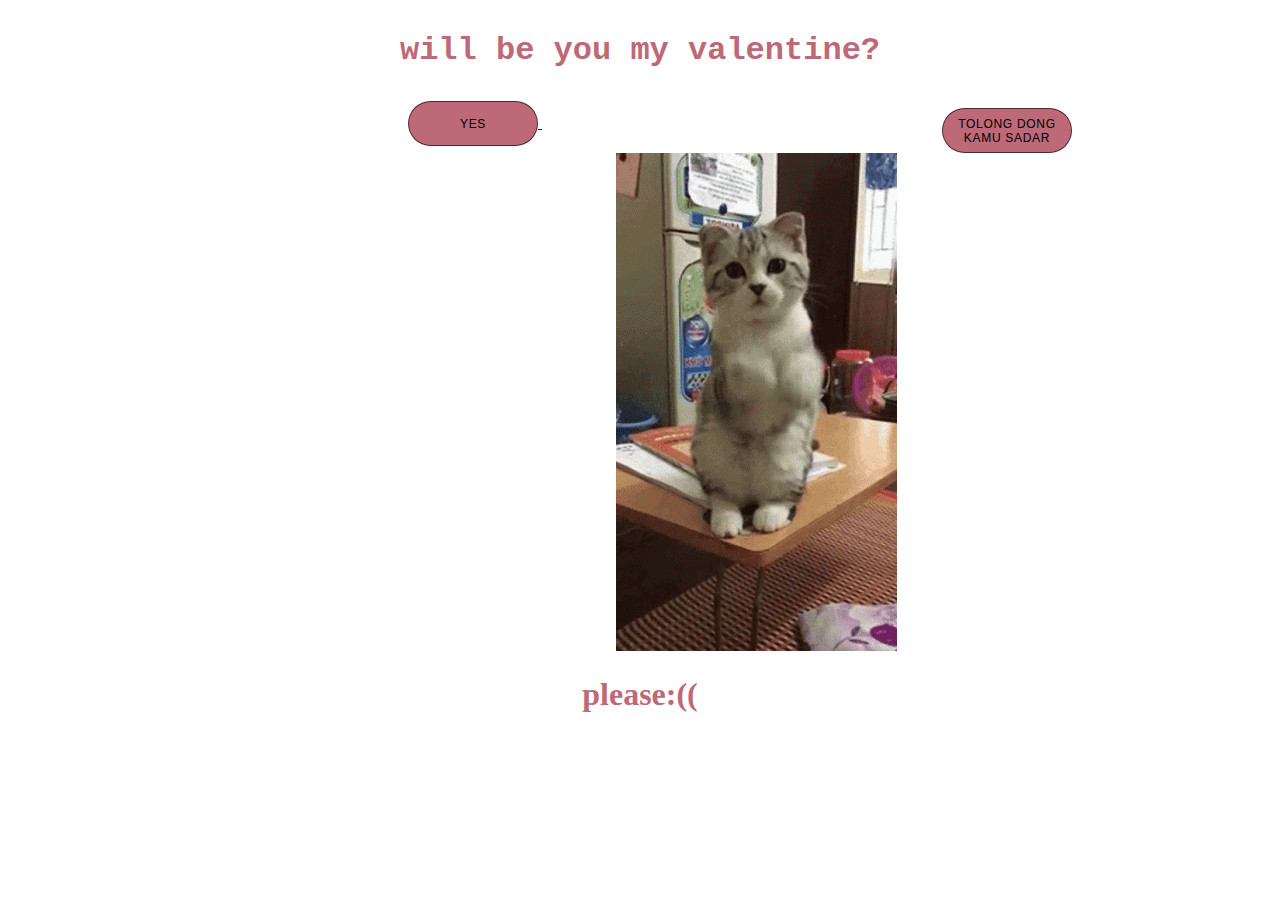
<file: index.html>
<!DOCTYPE html>
<html lang="en">
<head>
    <meta charset="UTF-8">
    <meta name="viewport" content="width=device-width, initial-scale=1.0">
    <title>My Valentine</title>
    <link rel="stylesheet" href="style.css">
</head>
<body>
    <section>
        <p>will be you my valentine?</p>
        <a href="iya.html">
            <button class="bn54">
              <span class="bn54span">Yes</span>
            </button>
          </a>
          <a href="tidak.html">
            <button class="bn54">
              <span class="bn54span">Tolong dong kamu sadar</span>
            </button>
          </a>
          
    </section>
    <section>
        <img src="kucing.gif" alt="kucing minta please" class="kucing">
        <h1 style="text-align: center; color: rgb(189, 105, 120);">please:((</h1>
    </section>
</body>
</html>
</file>
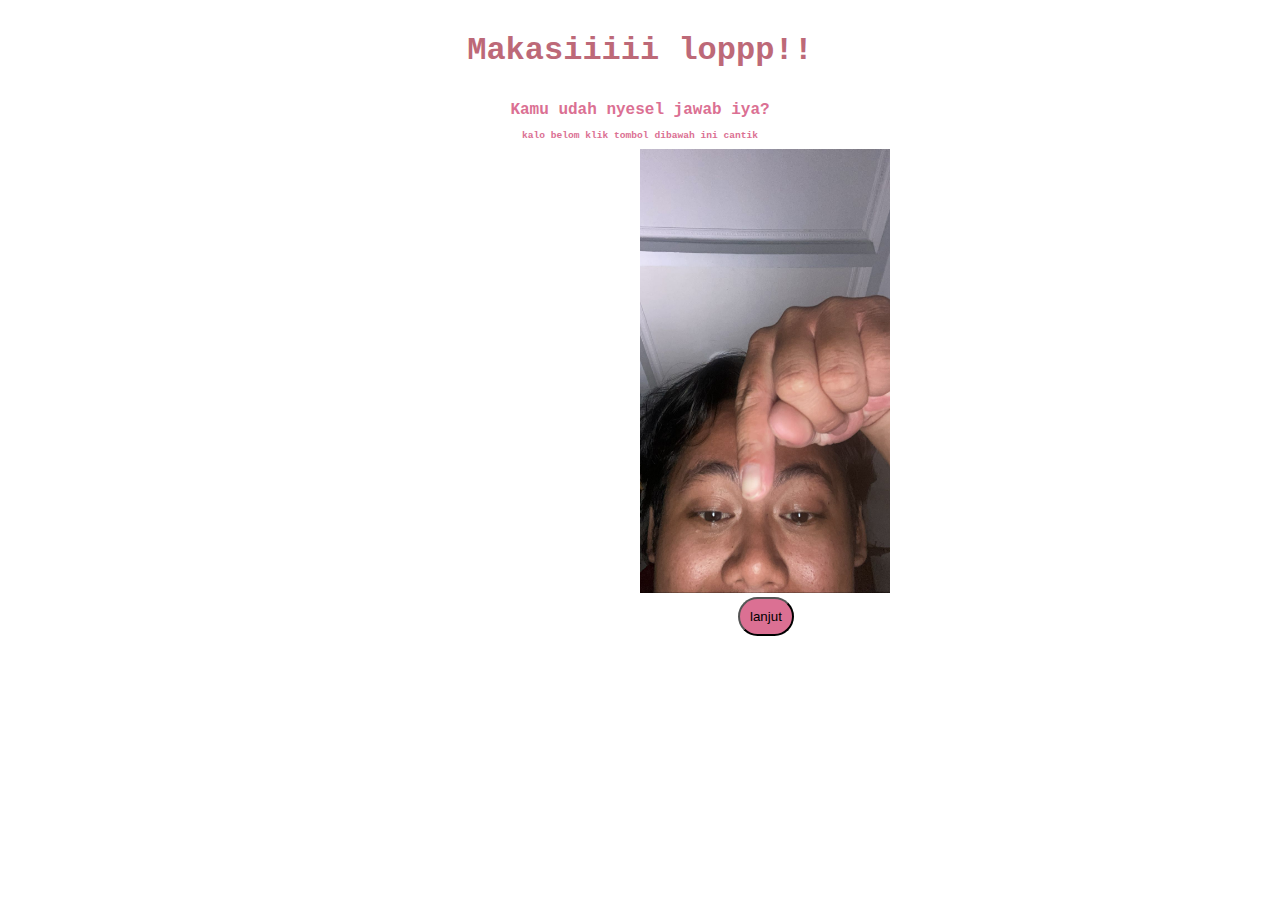
<file: iya.html>
<!DOCTYPE html>
<html lang="en">
<head>
    <meta charset="UTF-8">
    <meta name="viewport" content="width=device-width, initial-scale=1.0">
    <title>My Valentine</title>
    <link rel="stylesheet" href="style.css">
</head>
<body>
    <section>
        <p>Makasiiiii loppp!!</p>
        <h1 style="text-align: center; color: palevioletred; font-family: 'Courier New', Courier, monospace; font-size: 1rem;">Kamu udah nyesel jawab iya?</h1>
        <h2 style="text-align: center; color: palevioletred; font-family: 'Courier New', Courier, monospace; font-size: .6rem;">kalo belom klik tombol dibawah ini cantik </h2>
        <section>
            <img src="ini.jpg" alt="" class="aku">
            
        </section>
        <a href="kota.html">
            <button class="btn2">
                lanjut
            </button>
        </a>
    </section>
</body>
</html>
</file>
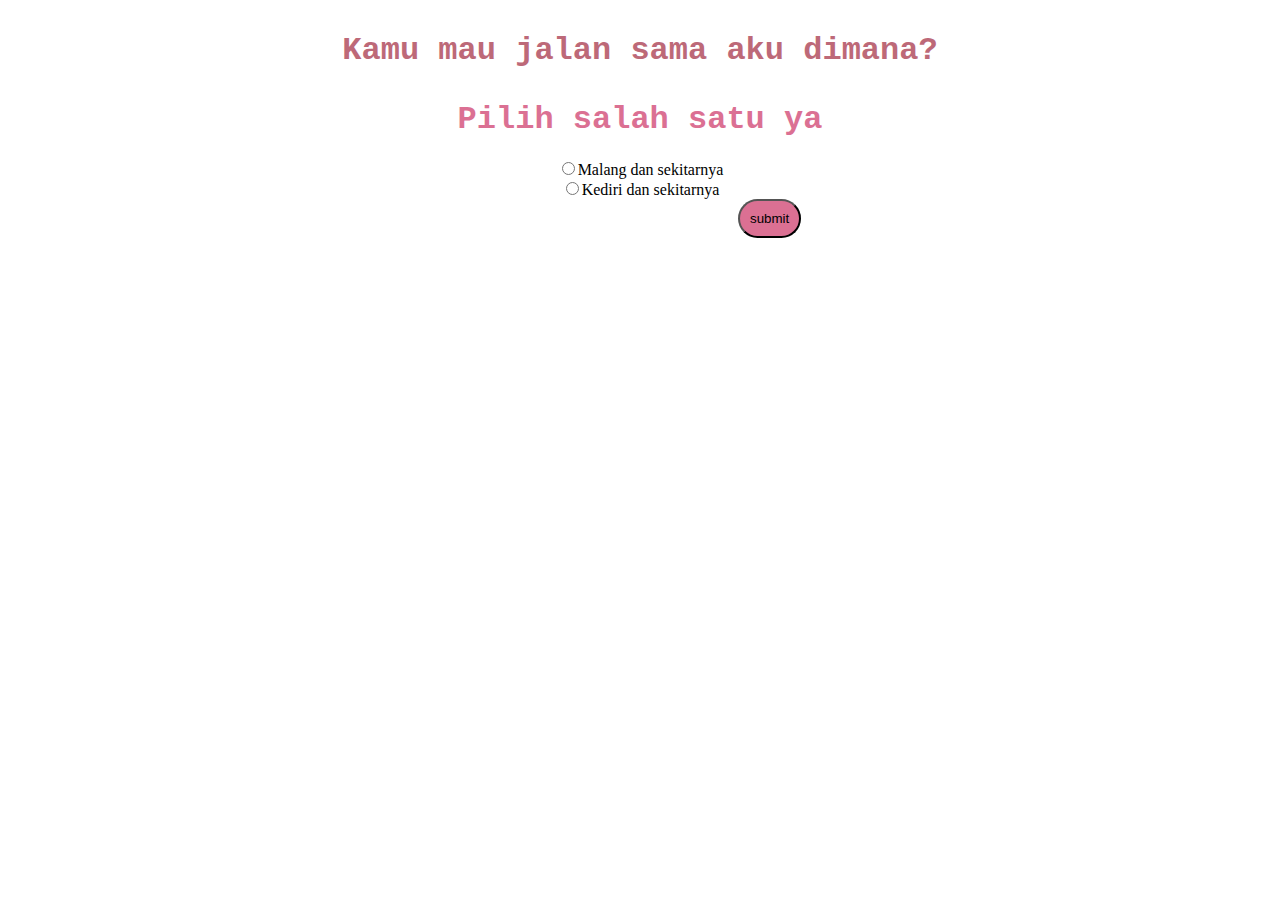
<file: kota.html>
<!DOCTYPE html>
<html lang="en">
<head>
    <meta charset="UTF-8">
    <meta name="viewport" content="width=device-width, initial-scale=1.0">
    <title>Pilihan Kota</title>
    <link rel="stylesheet" href="style.css">
</head>
<body>
    <section>
        <p>Kamu mau jalan sama aku dimana?</p>
        <h1 style="text-align: center; color: palevioletred; font-family: 'Courier New', Courier, monospace;">Pilih salah satu ya</h1>
        <form class="Pilihan">
            <label>
                <input type="radio" name="kota" value="malang">Malang dan sekitarnya
            </label>
        </form>
        <form class="Pilihan">
            <label>
                <input type="radio" name="kota" value="kediri">Kediri dan sekitarnya
            </label>
        </form>
        <a href="lastpage.html">
            <button class="btn2">
                submit
            </button>
        </a>
    </section>

    <script>
        function clearSelection() {
          var radios = document.getElementsByName('kota');
          for (var i = 0; i < radios.length; i++) {
            radios[i].checked = false;
          }
        }
      </script>
</body>
</html>
</file>
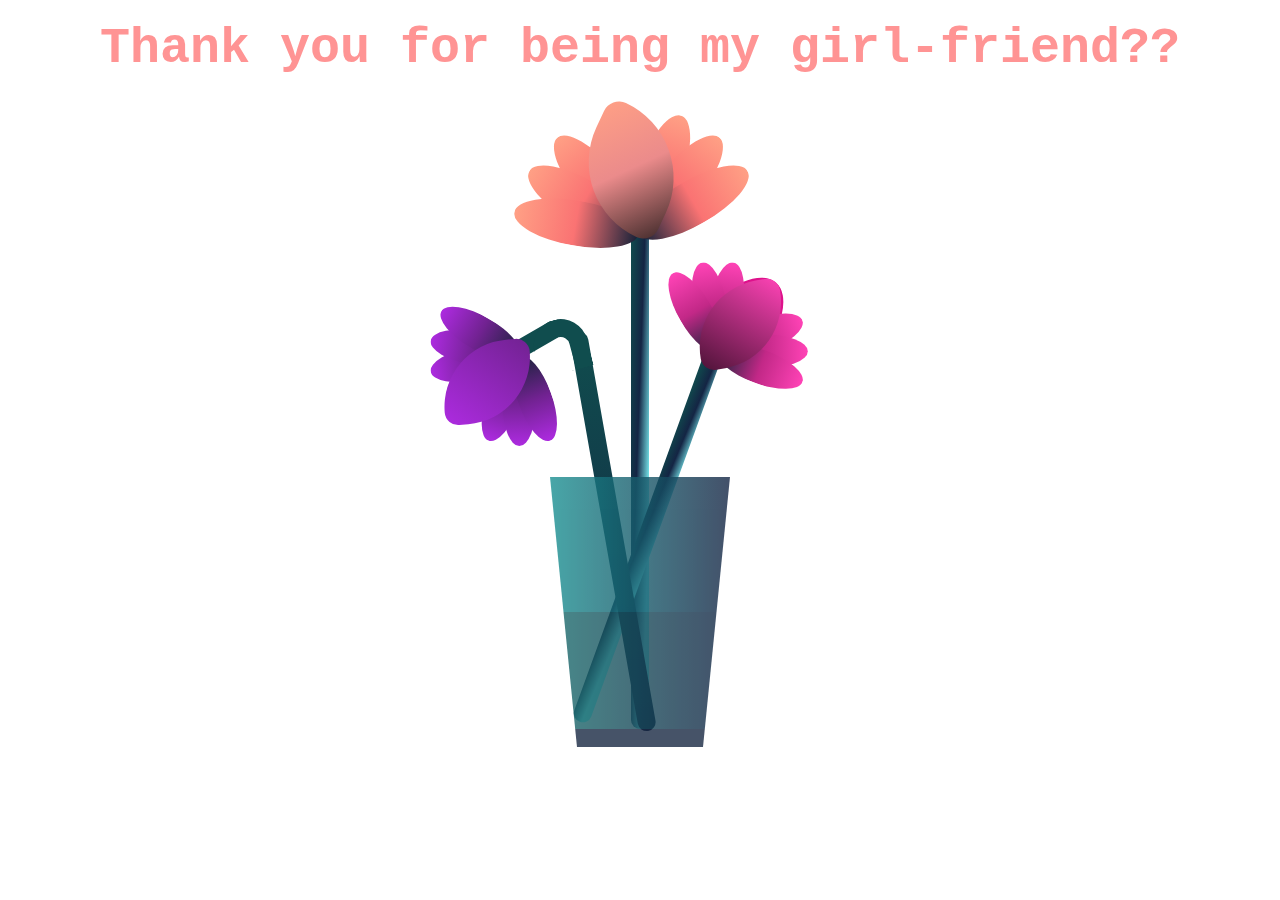
<file: lastpage.html>
<!DOCTYPE html>
<html lang="en">
  <head>
    <meta charset="UTF-8" />
    <meta name="viewport" content="width=device-width, initial-scale=1.0" />
    <title>Document</title>
    <link rel="stylesheet" href="flower.css" />
  </head>
  <body>
    <div id="thankyou"><b>Thank you for being my girl-friend??</b></div>
    <div class="flower">
      <div class="f-wrapper">
        <div class="flower__line"></div>
        <div class="f">
          <div class="flower__leaf flower__leaf--1"></div>
          <div class="flower__leaf flower__leaf--2"></div>
          <div class="flower__leaf flower__leaf--3"></div>
          <div class="flower__leaf flower__leaf--4"></div>
          <div class="flower__leaf flower__leaf--5"></div>
          <div class="flower__leaf flower__leaf--6"></div>
          <div class="flower__leaf flower__leaf--7"></div>
          <div
            class="flower__leaf flower__leaf--8 flower__fall-down--yellow"
          ></div>
        </div>
      </div>

      <div class="f-wrapper f-wrapper--2">
        <div class="flower__line"></div>
        <div class="f">
          <div class="flower__leaf flower__leaf--1"></div>
          <div class="flower__leaf flower__leaf--2"></div>
          <div class="flower__leaf flower__leaf--3"></div>
          <div class="flower__leaf flower__leaf--4"></div>
          <div class="flower__leaf flower__leaf--5"></div>
          <div class="flower__leaf flower__leaf--6"></div>
          <div class="flower__leaf flower__leaf--7"></div>
          <div
            class="flower__leaf flower__leaf--8 flower__fall-down--pink"
          ></div>
        </div>
      </div>

      <div class="f-wrapper f-wrapper--3">
        <div class="flower__line"></div>
        <div class="f">
          <div class="flower__leaf flower__leaf--1"></div>
          <div class="flower__leaf flower__leaf--2"></div>
          <div class="flower__leaf flower__leaf--3"></div>
          <div class="flower__leaf flower__leaf--4"></div>
          <div class="flower__leaf flower__leaf--5"></div>
          <div class="flower__leaf flower__leaf--6"></div>
          <div class="flower__leaf flower__leaf--7"></div>
          <div
            class="flower__leaf flower__leaf--8 flower__fall-down--purple"
          ></div>
        </div>
      </div>
      <div class="flower__glass"></div>
    </div>
  </body>
</html>
</file>
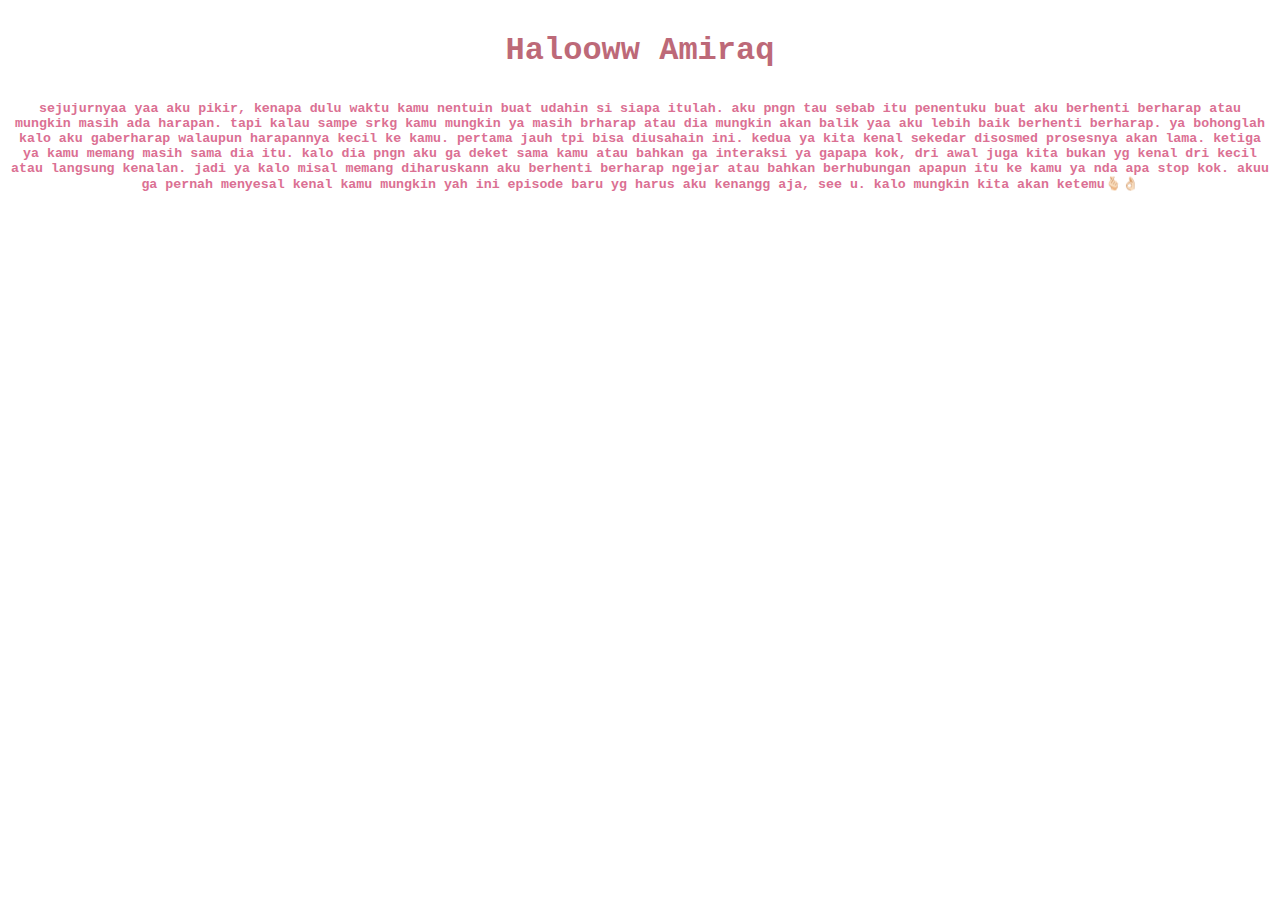
<file: tidak.html>
<!DOCTYPE html>
<html lang="en">
<head>
    <meta charset="UTF-8">
    <meta name="viewport" content="width=device-width, initial-scale=1.0">
    <title>Yahh Mengsedih</title>
    <link rel="stylesheet" href="style.css">
</head>
<body>
    <section>
        <p>Halooww Amiraq</p>
        <h5 style="color: palevioletred; font-family: 'Courier New', Courier, monospace; text-align: center;">sejujurnyaa yaa aku pikir, kenapa dulu waktu kamu nentuin buat udahin si siapa itulah. aku pngn tau sebab itu penentuku buat aku berhenti berharap atau mungkin masih ada harapan. tapi kalau sampe srkg kamu mungkin ya masih brharap atau dia mungkin akan balik yaa aku lebih baik berhenti berharap. ya bohonglah kalo aku gaberharap walaupun harapannya kecil ke kamu. pertama jauh tpi bisa diusahain ini. kedua ya kita kenal sekedar disosmed prosesnya akan lama. ketiga ya kamu memang masih sama dia itu. kalo dia pngn aku ga deket sama kamu atau bahkan ga interaksi ya gapapa kok, dri awal juga kita bukan yg kenal dri kecil atau langsung kenalan. jadi ya kalo misal memang diharuskann aku berhenti berharap ngejar atau bahkan berhubungan apapun itu ke kamu ya nda apa stop kok. akuu ga pernah menyesal kenal kamu mungkin yah ini episode baru yg harus aku kenangg aja, see u. kalo mungkin kita akan ketemu🫰🏻👌🏻
        </h5>
    </section>
</body>
</html>
</file>
<file: style.css>
p {
    font-family: 'Courier New', Courier, monospace;
    font-weight: bold;
    color: rgb(189, 105, 120);
    font-size: 2rem;
    text-align: center;
}

.kucing {
    z-index: 10;
    margin-left: 38rem;
}

.aku {
    width: 250px;
    margin-left: 632px;
}

.btn2 {
    margin-left: 730px;
    background-color: palevioletred;
    border-radius: 20px;
    padding: 10px;
}
.Pilihan{
    text-align: center;
}

.bn54 {
    position: relative;
    outline: none;
    text-decoration: none;
    border-radius: 50px;
    display: inline-flex;
    justify-content: center;
    align-items: center;
    cursor: pointer;
    text-transform: uppercase;
    margin-left: 400px;
    height: 45px;
    width: 130px;
    opacity: 1;
    background-color: rgb(189, 105, 120);
    border: 1px solid rgba(0, 0, 0, 0.6);
}

.bn54 .bn54span {
    font-family: Verdana, Geneva, Tahoma, sans-serif;
    color: #000000;
    font-size: 12px;
    font-weight: 500;
    letter-spacing: 0.7px;
}

.bn54:hover {
    animation: bn54rotate 0.7s ease-in-out both;
}

.bn54:hover .bn54span {
    animation: bn54storm 0.7s ease-in-out both;
    animation-delay: 0.06s;
}

@keyframes bn54rotate {
    0% {
        transform: rotate(0deg) translate3d(0, 0, 0);
    }

    25% {
        transform: rotate(3deg) translate3d(0, 0, 0);
    }

    50% {
        transform: rotate(-3deg) translate3d(0, 0, 0);
    }

    75% {
        transform: rotate(1deg) translate3d(0, 0, 0);
    }

    100% {
        transform: rotate(0deg) translate3d(0, 0, 0);
    }
}

@keyframes bn54storm {
    0% {
        transform: translate3d(0, 0, 0) translateZ(0);
    }

    25% {
        transform: translate3d(4px, 0, 0) translateZ(0);
    }

    50% {
        transform: translate3d(-3px, 0, 0) translateZ(0);
    }

    75% {
        transform: translate3d(2px, 0, 0) translateZ(0);
    }

    100% {
        transform: translate3d(0, 0, 0) translateZ(0);
    }
}

@media only screen and (max-width: 600px) {
    .bn54 {
        position: relative;
        outline: none;
        text-decoration: none;
        border-radius: 50px;
        display: inline-flex;
        justify-content: center;
        align-items: center;
        cursor: pointer;
        text-transform: uppercase;
        margin-left: 140px;
        margin-top: 10px;
        height: 50px;
        width: 130px;
        opacity: 1;
        background-color: rgb(189, 105, 120);
        border: 1px solid rgba(0, 0, 0, 0.6);
    }

    .bn54 .bn54span {
        font-family: Verdana, Geneva, Tahoma, sans-serif;
        color: #000000;
        font-size: 12px;
        font-weight: 500;
        letter-spacing: 0.7px;
    }

    .bn54:hover {
        animation: bn54rotate 0.7s ease-in-out both;
    }

    .bn54:hover .bn54span {
        animation: bn54storm 0.7s ease-in-out both;
        animation-delay: 0.06s;
    }

    .kucing {
        margin-top: 20px;
        margin-left: 4rem;
    }

    .aku {
        margin-left: 4rem;
    }
    .btn2 {
        margin-left: 150px;
        background-color: palevioletred;
        border-radius: 20px;
        padding: 10px;
    }
    .Pilihan{
        /* margin-left: 2rem; */
        text-align: center;
    }
}
</file>
<file: flower.css>
*,
*::after,
*::before{
    padding: 0;
    margin: 0;
    box-sizing: border-box;
}

:root{
    --color-bg: linear-gradient(to top,#010329,#000005);
    --color-glass:linear-gradient(to left,#142544,#1a9092);
    --color-water:linear-gradient(to left,#142544,#1b6d6e);
}

body{
    background-color: #ffff;
    min-height: 100vh;
    display: flex;
    flex-direction: column; /* Change the direction to column */
    align-items: center;
    justify-content: flex-start; /* Align items to the start of the container */
    overflow: hidden;
	color: #FF9494;
	font-family: courier;
}

#thankyou {
    width: 100%; /* Ensure it spans the full width */
    text-align: center; /* Keep the text centered */
    margin-top: 20px; /* Add some space at the top */
    z-index: 1000; /* Ensure it's above other elements if needed */
    position: relative; /* Adjust based on layout needs */
	margin-bottom: 400px;
	font-size: 50px;
}

.flower{
    position: relative;
}

.flower__glass{
    width:20vmin;
    height: 30vmin;
    background-image: var(--color-glass);
    clip-path: polygon(0 0, 100% 0, 85% 100%, 15% 100%);
    opacity: .8;
    position: relative;
}

.flower__glass::after{
    content: '';
    position: absolute;
    bottom: 0;
    left: 0;
    background-color: #182843;
    width: 100%;
    height: 2vmin;
}

.flower__glass::before{
    content: '';
    position: absolute;
    bottom: 0;
    left: 0;
    background-image: var(--color-water);
    width: 100%;
    height: 15vmin;
}

.f-wrapper{
    position: absolute;
    left: 45%;
    bottom: 2vmin;
}

.f-wrapper--2{
    left: 50%;
    bottom: 5%;
    transform-origin: 10% left;
    transform: rotate(20deg);
}

.f-wrapper--3{
    left: 30%;
    bottom: 5%;
    transform-origin: 10% left;
    transform: rotate(-10deg);
}

.f-wrapper--3 .flower__line{
    height: 45vmin;
    position: relative;
}

.f-wrapper--3 .flower__line::after{
    content: '';
    position: absolute;
    left:0;
    top: 0;
    width: 6vmin;
    height: 6vmin;
    transform: translate(-69%,-30%) rotate(-5deg);
    border-radius:10vmin 10vmin 0 0;
    border: 2vmin solid  #104d4e;
    border-bottom: transparent;
    border-left: transparent;
}

.f-wrapper--3 .flower__line::before{
    content: '';
    position: absolute;
    left:-40%;
    top: -1%;
    width: 6vmin;
    height: 2vmin;
    transform-origin: right;
    transform: translate(-100%,-80%) rotate(-20deg);
    background-color: #104d4e;
    border-radius: 2vmin;
}

.f-wrapper--3 .flower__line{
    background-image: linear-gradient(to top,#142544,#104d4e);
}


.f-wrapper--2 .flower__line{
    height: 45vmin;
}

.f-wrapper--2 .f{
    transform: translateX(-50%) rotate(20deg);
}

.f-wrapper--3 .f{
    transform: translate(-350%,-50%) rotate(-120deg);
}

.f-wrapper--2 .flower__leaf:not(:first-child){
    width: 3.8vmin;
    height: 10vmin;
    background-image: linear-gradient(to bottom, #ff43b6 ,#c22887, #1a233a 99%);
}

.f-wrapper--3 .flower__leaf:not(:first-child){
    width: 3.8vmin;
    height: 10vmin;
    background-image: linear-gradient(to bottom, #ad2be0 ,#712291, #1a233a 99%);
}

.f-wrapper--3 .flower__leaf--1{
    width: 8vmin;
    height: 10vmin;
    bottom: 2vmin;
    background-color: #ad2be0;
}

.f-wrapper--2 .flower__leaf--1{
    width: 8vmin;
    height: 10vmin;
    bottom: 2vmin;
    background-color: #de118b;
}

.f-wrapper--2 .f .flower__leaf--8{
    width: 10vmin;
    height: 9vmin;
    bottom: 3vmin;
    left: -30%;
    transform: rotate(-50deg);
    background-image: linear-gradient(to left bottom, #ff43b6 ,#4d1337);;
}

.f-wrapper--3 .f .flower__leaf--8{
    width: 10vmin;
    height: 9vmin;
    left: -10% !important;
    background-image: linear-gradient(to left bottom, #ad2be0 ,#712291);;
}

.flower__line{
    width: 2vmin;
    height: 56vmin;
    background-image: linear-gradient(to left top,#82fdff 20%,#142544,#104d4e);
    border-radius: 4vmin;
}

.f{
    position: absolute;
    top: 1vmin;
    left: 50%;
    transform: translateX(-50%) rotate(-10deg);
    width: 2vmin;
    height: 2vmin;
}


.flower__leaf{
    position: absolute;
    left: 50%;
    bottom: 2vmin;
    transform: translateX(-50%);
    width: 5vmin;
    height: 14vmin;
    background-image: linear-gradient(to bottom, #ffa085 ,#fa7373, #1a233a 99%);

    clip-path: ellipse(50% 50% at 50% 50%);
    transform-origin: center bottom;
    animation: open-flower 2s 1s backwards;
}

.flower__leaf--1{
    width: 10vmin;
    height: 12vmin;
    bottom: 3vmin;
    border-radius: 50% 50% 50% 50% / 80% 80% 20% 20%;
    background-color: #e24f5f;
    background-image: none;
    animation: open-flowe--middle  1.4s 1s backwards;
}

.flower__leaf--2{
    transform: translateX(-50%) rotate(-30deg);
}
.flower__leaf--3{
    transform: translateX(-50%) rotate(-50deg);
}
.flower__leaf--4{
    transform: translateX(-50%) rotate(-70deg);
}

.flower__leaf--5{
    transform: translateX(-50%) rotate(30deg);
}

.flower__leaf--6{
    transform: translateX(-50%) rotate(50deg);
}

.flower__leaf--7{
    transform: translateX(-50%) rotate(70deg);
}

.flower__leaf--8{
    width: 13vmin;
    height: 11vmin;
    bottom: 6vmin;
    left: -30%;
    border-radius: none;
    clip-path: none;
    border-radius: 10vmin 2vmin 10vmin 2vmin;
    transform: rotate(-55deg);
    background-image: linear-gradient(to left bottom, #ffa085 ,#eb8b8b,#492f2f 98%);
}

.flower__fall-down--yellow{
    animation: flower-fall-down-yellow  8s 1.2s linear forwards;
}

.flower__fall-down--pink{
    animation: flower-fall-down-pink  5s 1.2s linear forwards;
}

.flower__fall-down--purple{
    bottom: 4vmin;
    animation:flower-fall-down-purple  6s 1.2s linear forwards, flower-falling 6s 7.2s linear infinite;
}


@keyframes open-flower{
        0%{
            transform:  translateX(-50%) rotate(0);
        }
}

@keyframes open-flowe--middle {
    0%{
        opacity: 0;
        transform: translateX(-50%) scale(0);
    }
}

@keyframes flower-fall-down-pink {

    0%{
        transform: rotate(-55deg);
    }

    50%{
        transform: rotateX(-100deg);
    }

    100%{
        transform:translate(2vmin,28vmin);
    }

}

@keyframes flower-fall-down-yellow {

    0%{
        transform: rotate(-55deg);
    }

    50%{
        bottom: 3vmin;
        transform: rotateX(-100deg);
    }

    100%{
        transform:translate(2vmin,70vmin) rotate(150deg);
    }

}

@keyframes flower-fall-down-purple {

    0%{
        transform: rotate(-50deg);
    }

    25%{
        bottom: 1vmin ;
        transform: rotateX(-100deg);
        perspective: 0px;
    }

    50%{
        perspective: 0px;
        transform:translate(-30vmin,2vmin) rotate(90deg);
    }

    75%{
        perspective: 0px;
        transform:translate(-34vmin,-2vmin);
    }

    100%{
        transform-origin: center;
        transform:translate(-34vmin,-2vmin) rotateY(-80deg) rotateX(35deg);
    }

}

@keyframes flower-falling {
    0%,100%{
        transform-origin: center;
        transform:translate(-34vmin,-2vmin) rotateY(-80deg) rotateX(35deg);
    }

    25%{
        transform-origin: center;
        transform:translate(-34.4vmin,-2vmin) rotateY(-84deg) rotateX(35deg);
    }

    50%{
        transform-origin: center;
        transform:translate(-32vmin,-4.2vmin) rotateY(-80deg) rotateX(35deg);
    }

    75%{
        transform-origin: center;
        transform:translate(-36vmin,1.1vmin) rotateY(-80deg) rotateX(35deg);
    }
}
</file>
